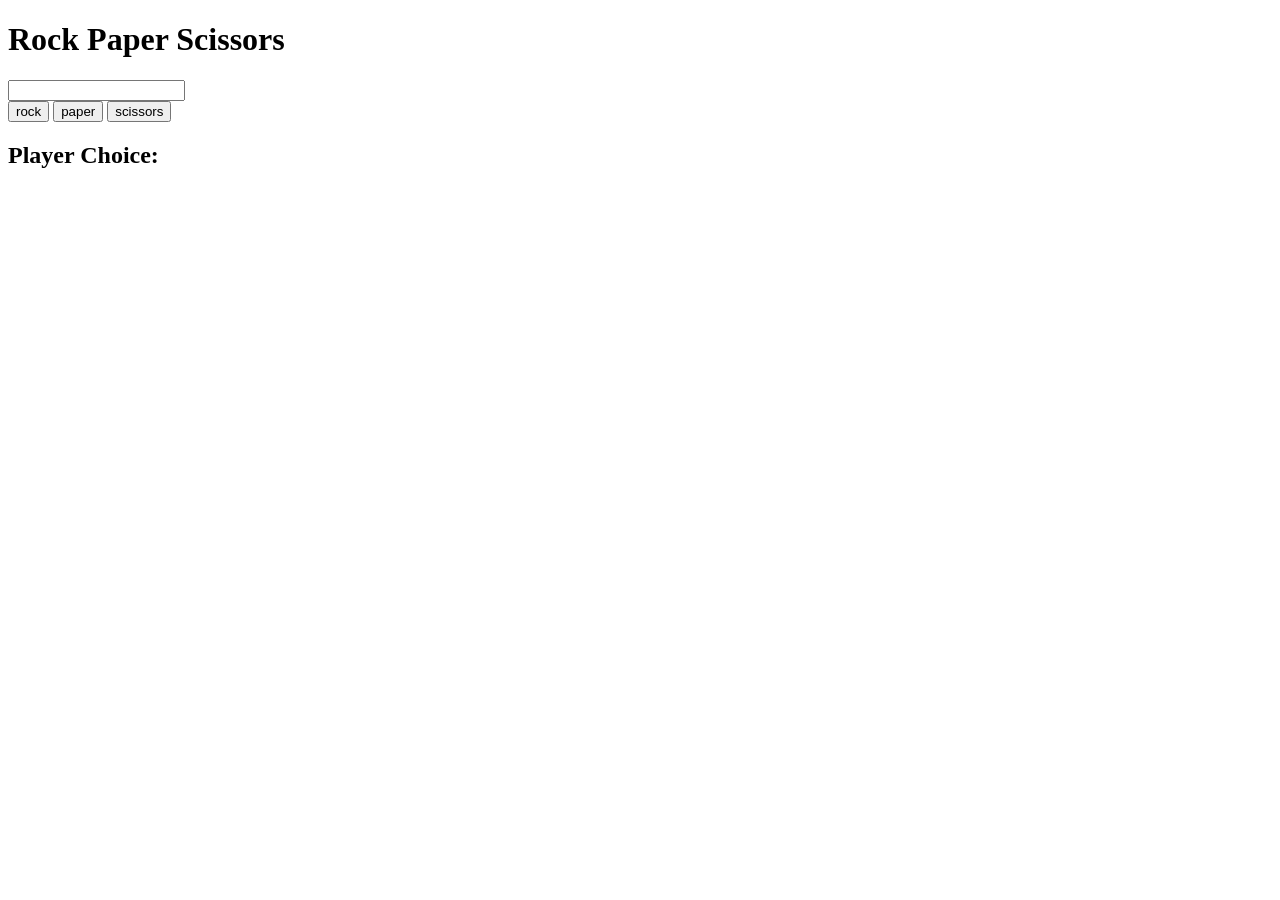
<file: index.html>
<!DOCTYPE html>
<html lang="en">
  <head>
    <meta charset="UTF-8">
    <title>My First Webpage</title>
    <link rel="stylesheet" href="./css/styles.css" />
  </head>

  <body>
    
    <h1>Rock Paper Scissors</h1>
    <input type = 'text' id = "input"/>
    <!-- <button id = "play" onclick="game()"> -->
    </button>
    <div class = "container">
      <button id = "rock">rock</button>
      <button id = "paper">paper</button>
      <button id = "scissors">scissors</button>
    </div>
    <h2 id = "pc" >Player Choice: </h2>
    <div id ="container"></div>
  
    <script type="text/javascript" src="./scripts/rps.js"></script>
  </body>
</html>
</file>
<file: css/styles.css>
.container{
   
   
}
</file>
